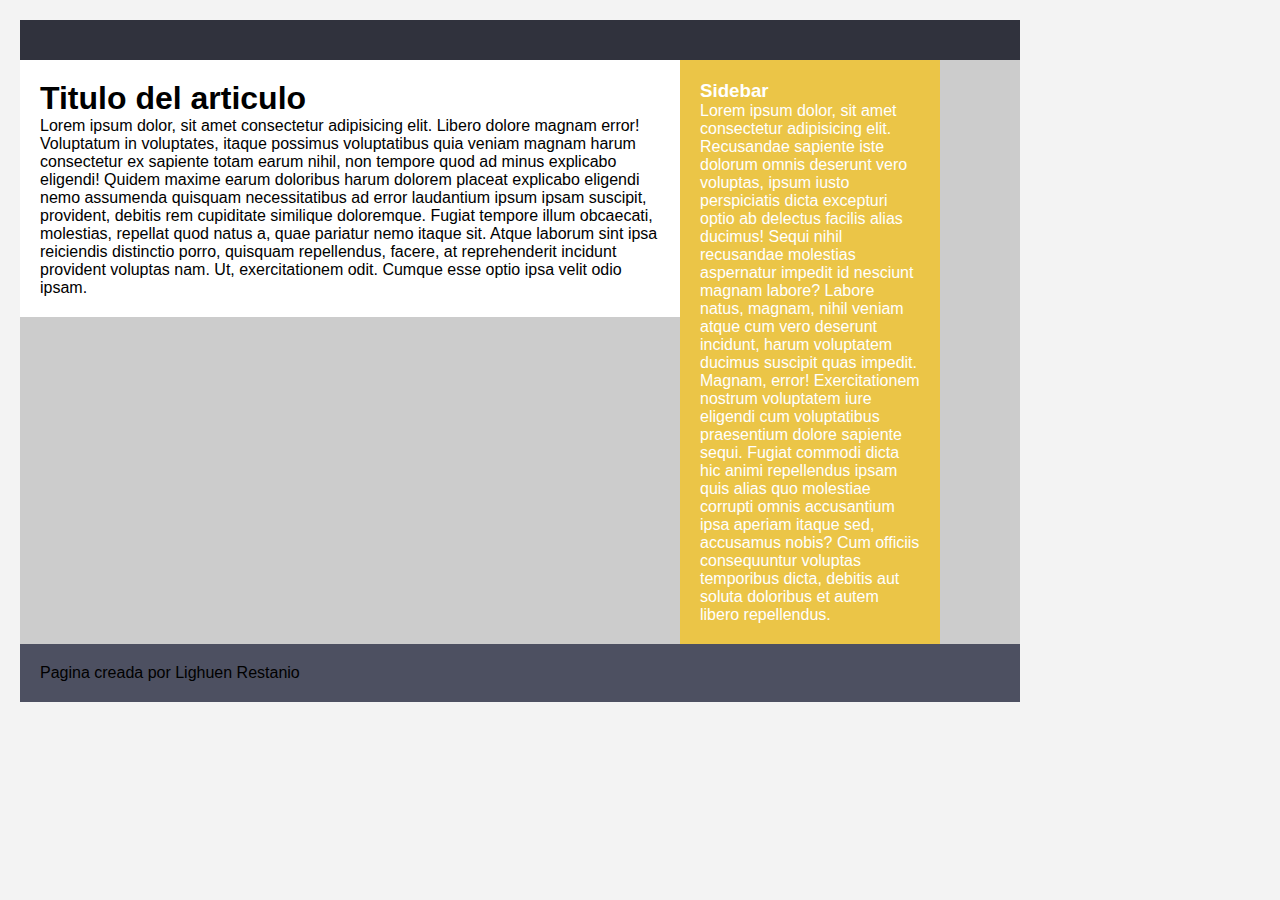
<file: Uldemi final/plantilla.html>
<!DOCTYPE html>
<html lang="en">

<head>
    <meta charset="UTF-8">
    <meta http-equiv="X-UA-Compatible" content="IE=edge">
    <meta name="viewport" content="width=device-width, initial-scale=1.0">
    <title>Plantillas</title>
    <link rel="stylesheet" href="plantilla.css">
</head>

<body>
    <div class="contenedor">
        <header></header>
        <section class="main">
            <article>
                <h1>Titulo del articulo</h1>
                <p>Lorem ipsum dolor, sit amet consectetur adipisicing elit. Libero dolore magnam error! Voluptatum in
                    voluptates, itaque possimus voluptatibus quia veniam magnam harum consectetur ex sapiente totam
                    earum nihil, non tempore quod ad minus explicabo eligendi! Quidem maxime earum doloribus harum
                    dolorem placeat explicabo eligendi nemo assumenda quisquam necessitatibus ad error laudantium ipsum
                    ipsam suscipit, provident, debitis rem cupiditate similique doloremque. Fugiat tempore illum
                    obcaecati, molestias, repellat quod natus a, quae pariatur nemo itaque sit. Atque laborum sint ipsa
                    reiciendis distinctio porro, quisquam repellendus, facere, at reprehenderit incidunt provident
                    voluptas nam. Ut, exercitationem odit. Cumque esse optio ipsa velit odio ipsam.</p>
            </article>
        </section>
        <aside>
            <h3>Sidebar</h3>
            <p>Lorem ipsum dolor, sit amet consectetur adipisicing elit. Recusandae sapiente iste dolorum omnis deserunt
                vero voluptas, ipsum iusto perspiciatis dicta excepturi optio ab delectus facilis alias ducimus! Sequi
                nihil recusandae molestias aspernatur impedit id nesciunt magnam labore? Labore natus, magnam, nihil
                veniam atque cum vero deserunt incidunt, harum voluptatem ducimus suscipit quas impedit. Magnam, error!
                Exercitationem nostrum voluptatem iure eligendi cum voluptatibus praesentium dolore sapiente sequi.
                Fugiat commodi dicta hic animi repellendus ipsam quis alias quo molestiae corrupti omnis accusantium
                ipsa aperiam itaque sed, accusamus nobis? Cum officiis consequuntur voluptas temporibus dicta, debitis
                aut soluta doloribus et autem libero repellendus.</p>
        </aside>
        <footer>
            <p>Pagina creada por Lighuen Restanio</p>
        </footer>
    </div>
</body>

</html>
</file>
<file: Uldemi final/plantilla.css>
* {
    padding: 0;
    margin: 0;
    box-sizing: border-box;
}

body {
    background: #F2f2f2f2;
    font-family: Arial, Helvetica, sans-serif;

}

.contenedor {
    background: #ccc;
    width: 1000px;
    margin: 20px;
}

header {
    background: #30323d;
    color: #fff;
    padding: 20px;
}

.main {
    background: #fff;
    padding: 20px;
    width: 660px;
    float: left;
}

aside {
    background: #ebc547;
    color: #fff;
    padding: 20px;
    width: 260px;
    float: left;
    
}

footer { 
    clear: both;
background: #4d5061;
padding: 20px;
}
</file>
